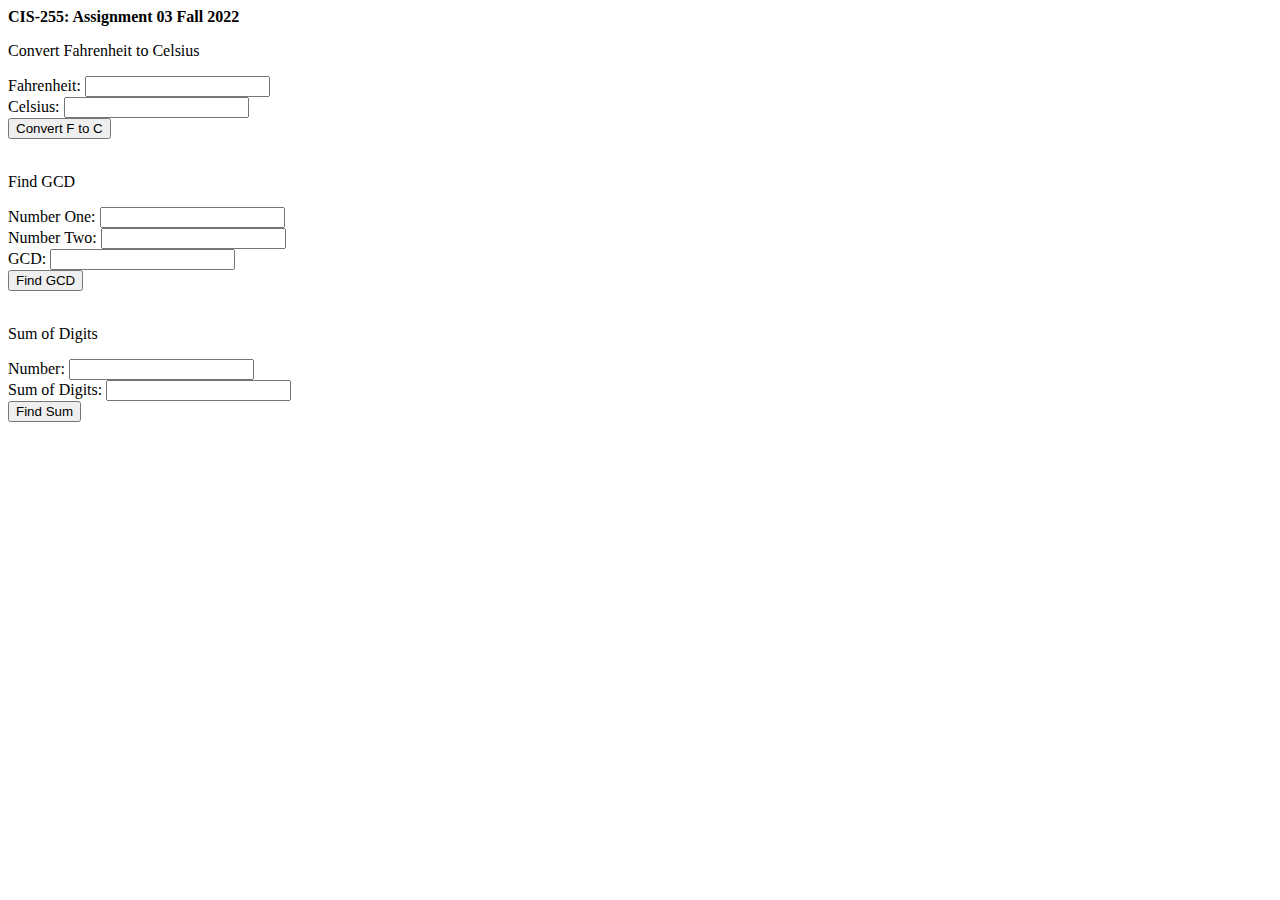
<file: assignments/assignment3.html>
<!DOCTYPE html>
<html lang="en">
<meta charset="UTF-8">
<script src="assignment3.js"></script>
<body>


  
<b>CIS-255: Assignment 03 Fall 2022</b>

<!-- 
    03A, Takes input in one box, click button to trigger
    function that converts F to C and puts it in the Celsius box.
-->
<p>Convert Fahrenheit to Celsius</p>
 
<script>
  function tempCalc() {
    let temp = parseFloat(document.getElementById("fahrenheit").value);
    document.getElementById("celsius").value = ((temp-32)*(5/9));
  }
</script> 
<form id="tempForm"> 
  <label for="fahrenheit">Fahrenheit:</label>
  <input type="text" id="fahrenheit"> <br>
  <label for="celsius">Celsius:</label>
  <input type="text" id="celsius"> <br>
  <button onclick="tempCalc(); return false;">Convert F to C</button>  
<!--
    I dont know why, but unless I have return false in the button, the button crashes the page and puts a ? at the end of the url. 
!-->
</form>
<br>

<p>Find GCD</p>

<form id="gcdForm"> 
<!--
    Takes input, finds greatest common denominator of the two numbers entered, and displays it after clicking the button
!-->
  <label for="numberOne">Number One:</label>
  <input type="text" id="numberOne"> <br>
  <label for="numberTwo">Number Two:</label>
  <input type="text" id="numberTwo"> <br>
  <label for="gcdFinal">GCD:</label>
  <input type="text" id="gcdFinal"> <br>
  <button onclick="gcdCalc(); return false;">Find GCD</button>  
</form>
<br>

<p>Sum of Digits</p>

<form id="sumForm"> 
<!--
    Takes input, finds sum of entered number by taking off the last digit and summing it until all digits were added together
!-->
  <label for="sumNum">Number:</label>
  <input type="text" id="sumNum"> <br>
  <label for="sumFinal">Sum of Digits:</label>
  <input type="text" id="sumFinal"> <br>
  <button onclick="sumCalc(); return false;">Find Sum</button>  
</form>
<br>

</body>
</html>
</file>
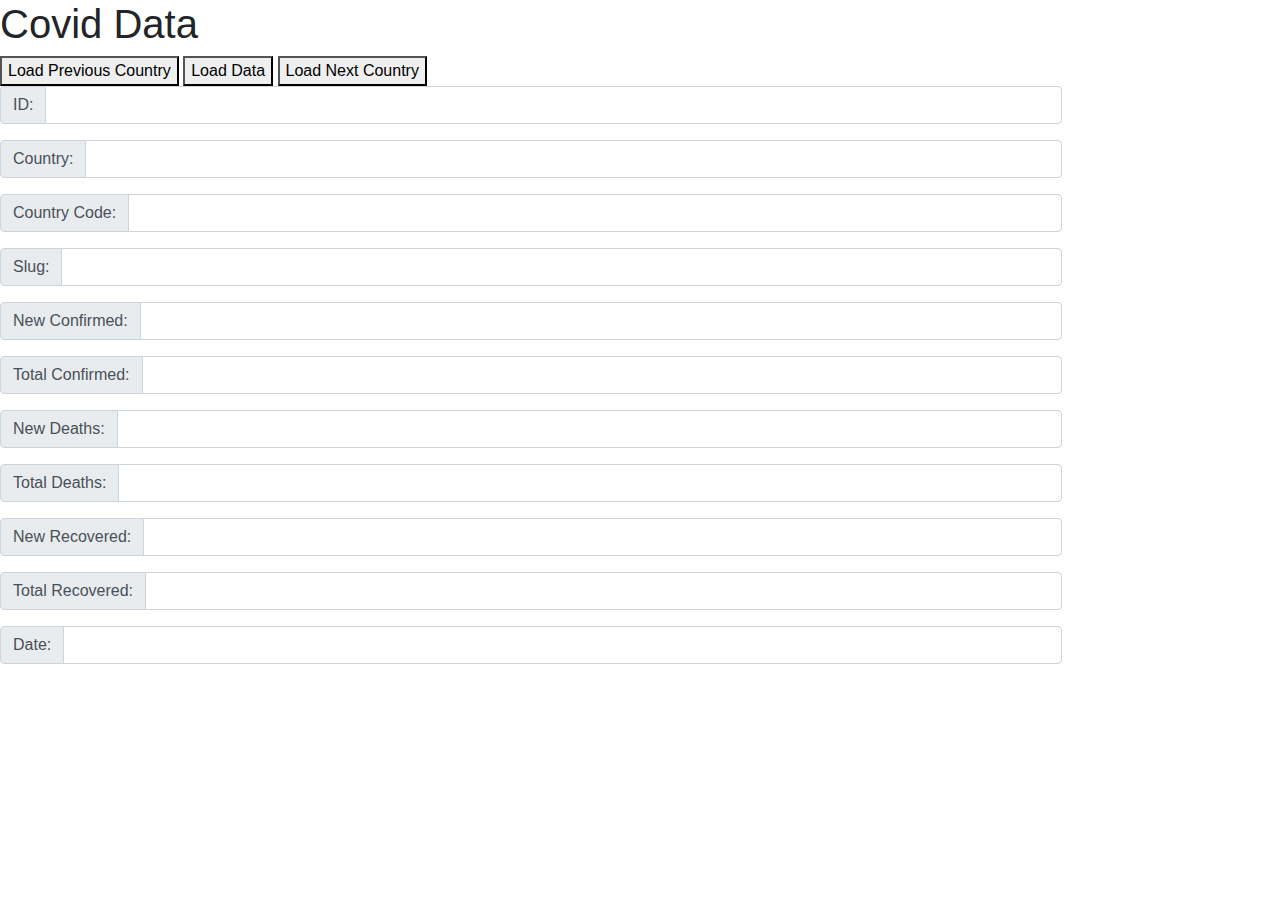
<file: assignments/assignment4.html>
<!DOCTYPE html>
<html lang="en">

<head>
  <meta charset="UTF-8">
  <meta http-equiv="X-UA-Compatible" content="IE=edge">
  <meta name="viewport" content="width=device-width, initial-scale=1.0">
  <script src="assignment4.js"></script>
  <title>HW4</title>
</head>

<body>
    
  <script
  src="http://code.jquery.com/jquery-3.5.1.min.js"
  integrity="sha256-9/aliU8dGd2tb6OSsuzixeV4y/faTqgFtohetphbbj0="
  crossorigin="anonymous"></script>
	
  <h1>Covid Data</h1>
  
  <div id="buttons">
    <button type="button" onclick="previous(ctr)">Load Previous Country</button>
    <button type="button" onclick="loadData()">Load Data</button>
    <button type="button" onclick="next(ctr)">Load Next Country</button>
    <br>
  </div>
  
  
  <link rel="stylesheet" href="https://stackpath.bootstrapcdn.com/bootstrap/4.1.3/css/bootstrap.min.css"> 
  <link rel="stylesheet" href="https://maxcdn.bootstrapcdn.com/font-awesome/4.7.0/css/font-awesome.min.css">

<form>
  <div class="form-group row">
    <label class="col-0"></label> 
    <div class="col-10">
      <div class="input-group">
        <div class="input-group-prepend">
          <div class="input-group-text">ID:</div>
        </div> 
        <input id="text" name="text" type="text" class="form-control">
      </div>
    </div>
  </div>
  <div class="form-group row">
    <label class="col-0"></label> 
    <div class="col-10">
      <div class="input-group">
        <div class="input-group-prepend">
          <div class="input-group-text">Country:</div>
        </div> 
        <input id="text1" name="text1" type="text" class="form-control">
      </div>
    </div>
  </div>
  <div class="form-group row">
    <label class="col-0"></label> 
    <div class="col-10">
      <div class="input-group">
        <div class="input-group-prepend">
          <div class="input-group-text">Country Code:</div>
        </div> 
        <input id="text2" name="text2" type="text" class="form-control">
      </div>
    </div>
  </div>
  <div class="form-group row">
    <label class="col-0"></label> 
    <div class="col-10">
      <div class="input-group">
        <div class="input-group-prepend">
          <div class="input-group-text">Slug:</div>
        </div> 
        <input id="text3" name="text3" type="text" class="form-control">
      </div>
    </div>
  </div>
  <div class="form-group row">
    <label class="col-0"></label> 
    <div class="col-10">
      <div class="input-group">
        <div class="input-group-prepend">
          <div class="input-group-text">New Confirmed:</div>
        </div> 
        <input id="text4" name="text4" type="text" class="form-control">
      </div>
    </div>
  </div>
  <div class="form-group row">
    <label class="col-0"></label> 
    <div class="col-10">
      <div class="input-group">
        <div class="input-group-prepend">
          <div class="input-group-text">Total Confirmed:</div>
        </div> 
        <input id="text5" name="text5" type="text" class="form-control">
      </div>
    </div>
  </div>
  <div class="form-group row">
    <label class="col-0"></label> 
    <div class="col-10">
      <div class="input-group">
        <div class="input-group-prepend">
          <div class="input-group-text">New Deaths:</div>
        </div> 
        <input id="text6" name="text6" type="text" class="form-control">
      </div>
    </div>
  </div>
  <div class="form-group row">
    <label class="col-0"></label> 
    <div class="col-10">
      <div class="input-group">
        <div class="input-group-prepend">
          <div class="input-group-text">Total Deaths:</div>
        </div> 
        <input id="text7" name="text7" type="text" class="form-control">
      </div>
    </div>
  </div>
  <div class="form-group row">
    <label class="col-0"></label> 
    <div class="col-10">
      <div class="input-group">
        <div class="input-group-prepend">
          <div class="input-group-text">New Recovered:</div>
        </div> 
        <input id="text8" name="text8" type="text" class="form-control">
      </div>
    </div>
  </div>
  <div class="form-group row">
    <label class="col-0"></label> 
    <div class="col-10">
      <div class="input-group">
        <div class="input-group-prepend">
          <div class="input-group-text">Total Recovered:</div>
        </div> 
        <input id="text9" name="text9" type="text" class="form-control">
      </div>
    </div>
  </div>
  <div class="form-group row">
    <label class="col-0"></label> 
    <div class="col-10">
      <div class="input-group">
        <div class="input-group-prepend">
          <div class="input-group-text">Date:</div>
        </div> 
        <input id="text10" name="text10" type="text" class="form-control">
      </div>
    </div>
  </div> 
</form>
  
  
  
</body>
</html>
</file>
